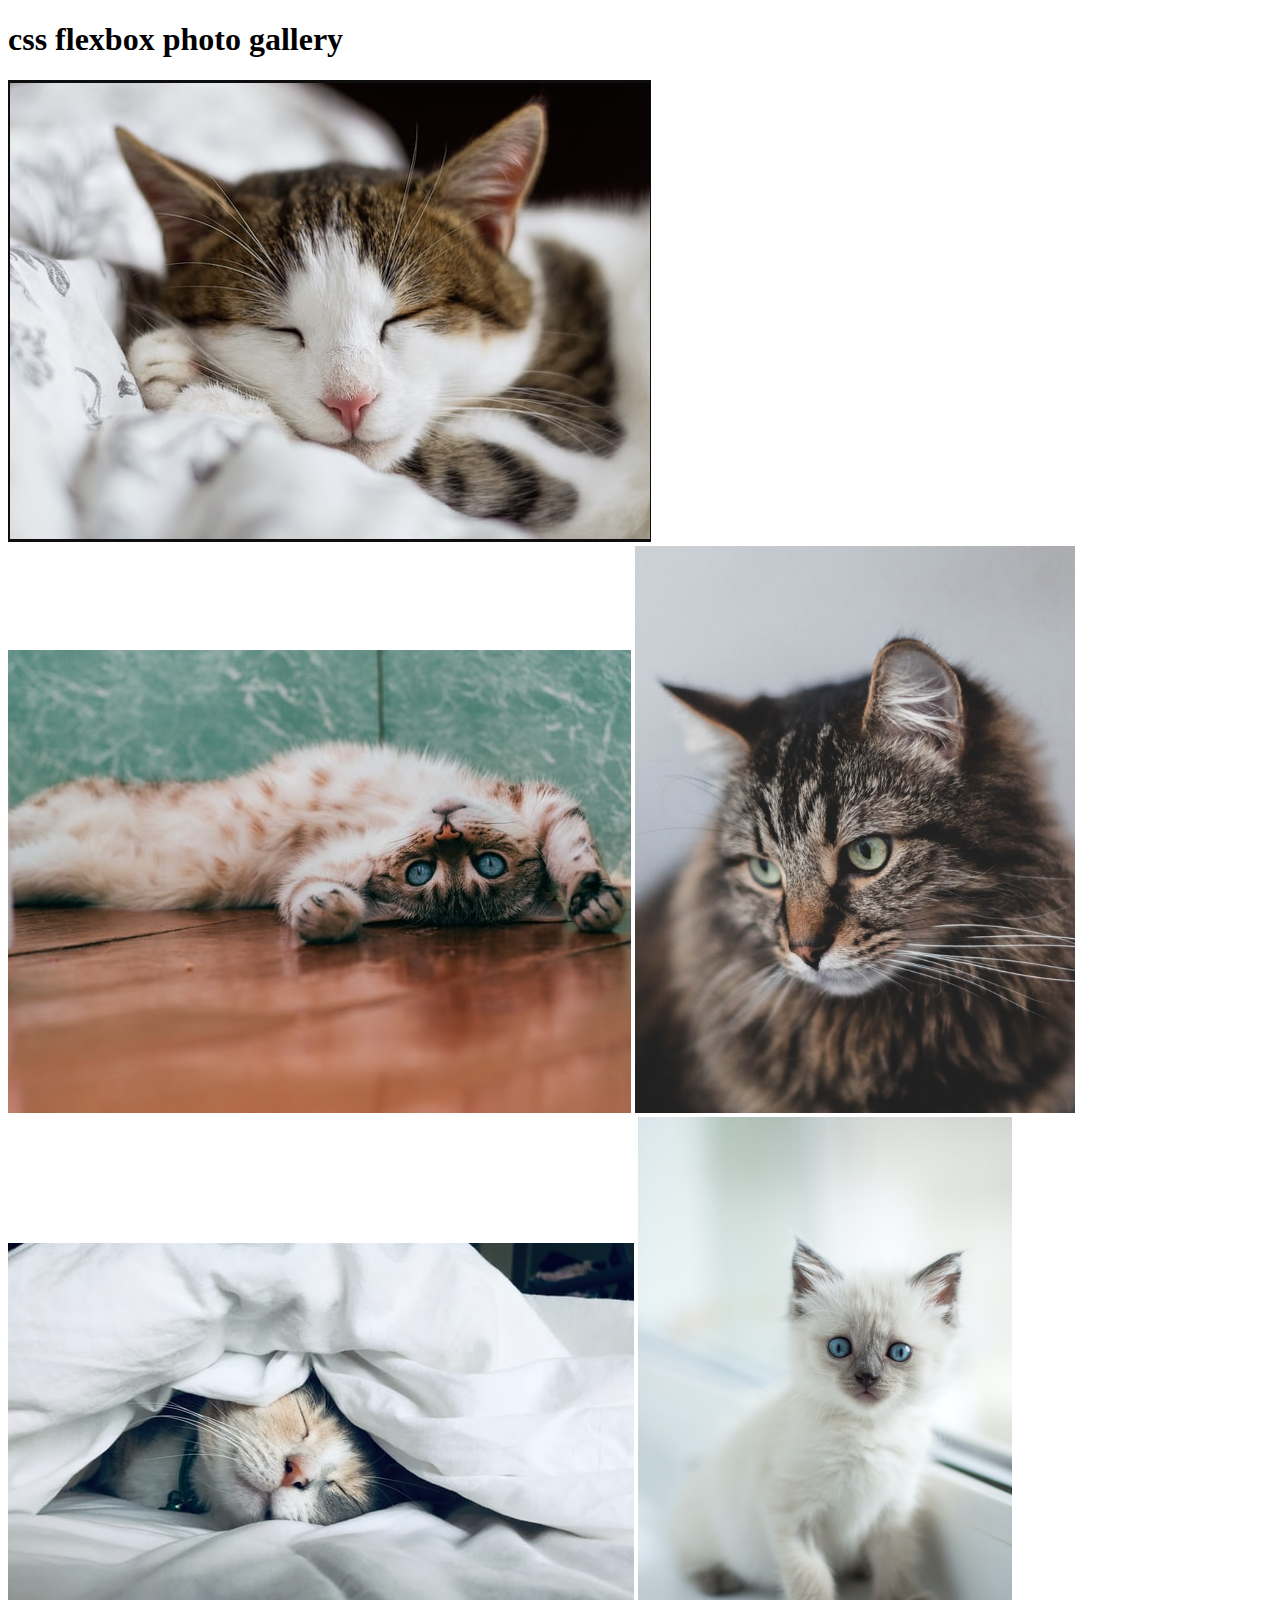
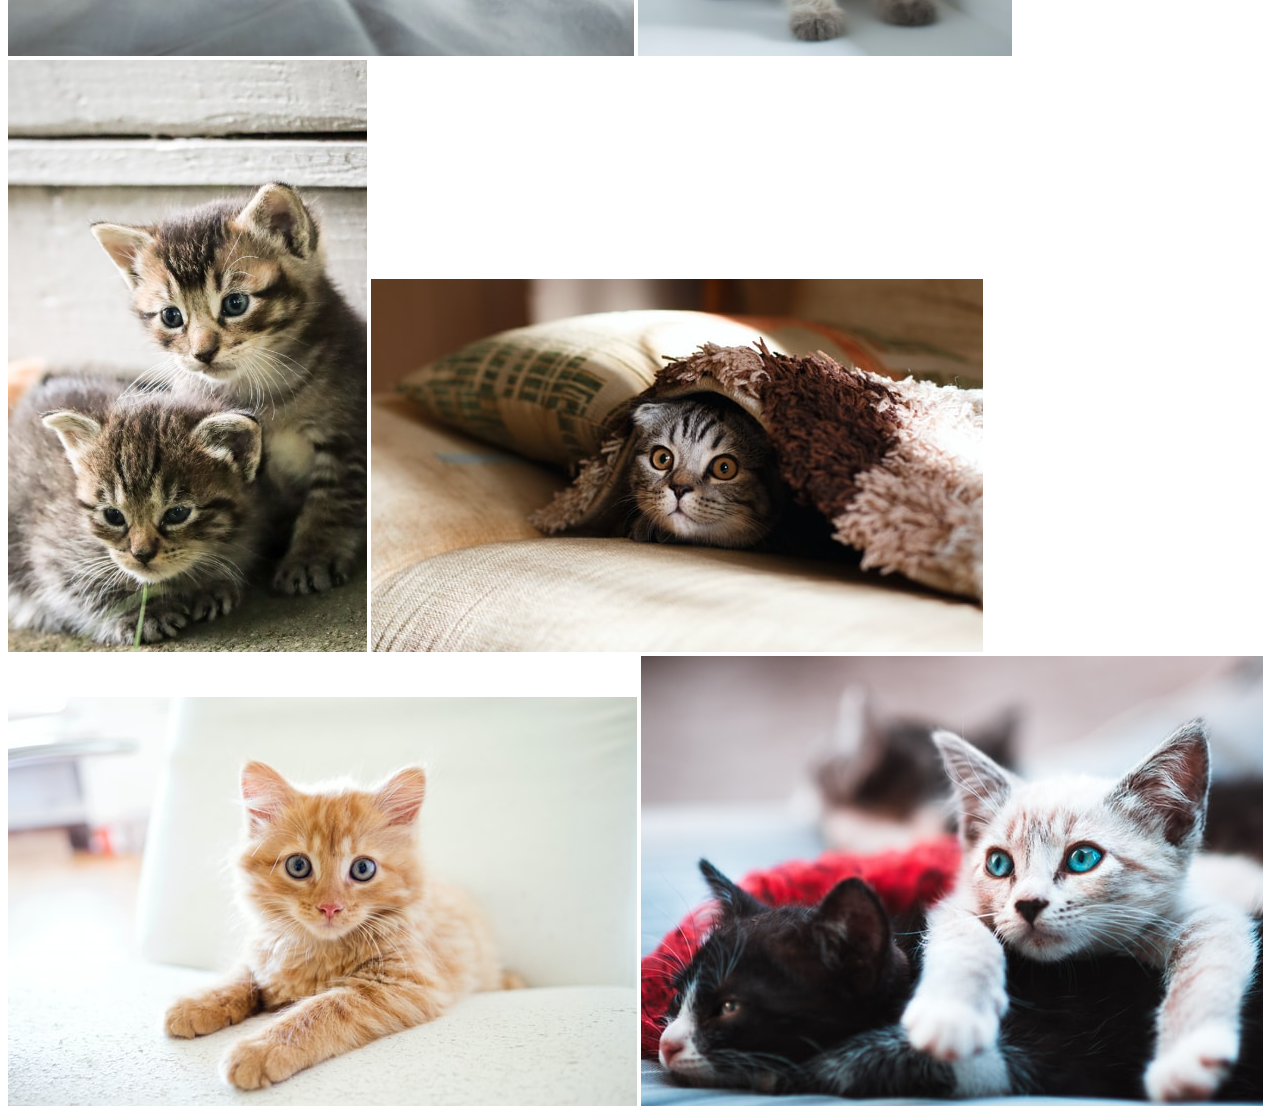
<file: index.html>
<!DOCTYPE html>
<html lang="en">
<head>
    <meta charset="UTF-8">
    <meta name="viewport" content="width=device-width, initial-scale=1.0">
    <title>Photo Gallery</title>
</head>
<body>
    <header class="header">
        <h1>css flexbox photo gallery</h1>
      </header>
      <div class="gallery">
        <img src="images/cat_image_1.PNG" alt="sleeping cat">
        <img src="images/cat_image_2.PNG" alt="lying cat">
        <img src="images/cat_image_3.PNG" alt="standing cat">
        <img src="images/cat_image_4.PNG" alt="cat under blanket">
        <img src="images/cat_image_5.PNG" alt="a staring cat">
        <img src="images/cat_image_6.PNG" alt="two standing cat">
        <img src="images/cat_image_7.PNG" alt="a cat staring under a blanket">
        <img src="images/cat_image_8.PNG" alt="a surprised cat">
        <img src="images/cat_image_9.PNG" alt="cat lying on another cat">
      </div>
</body>
</html>
</file>
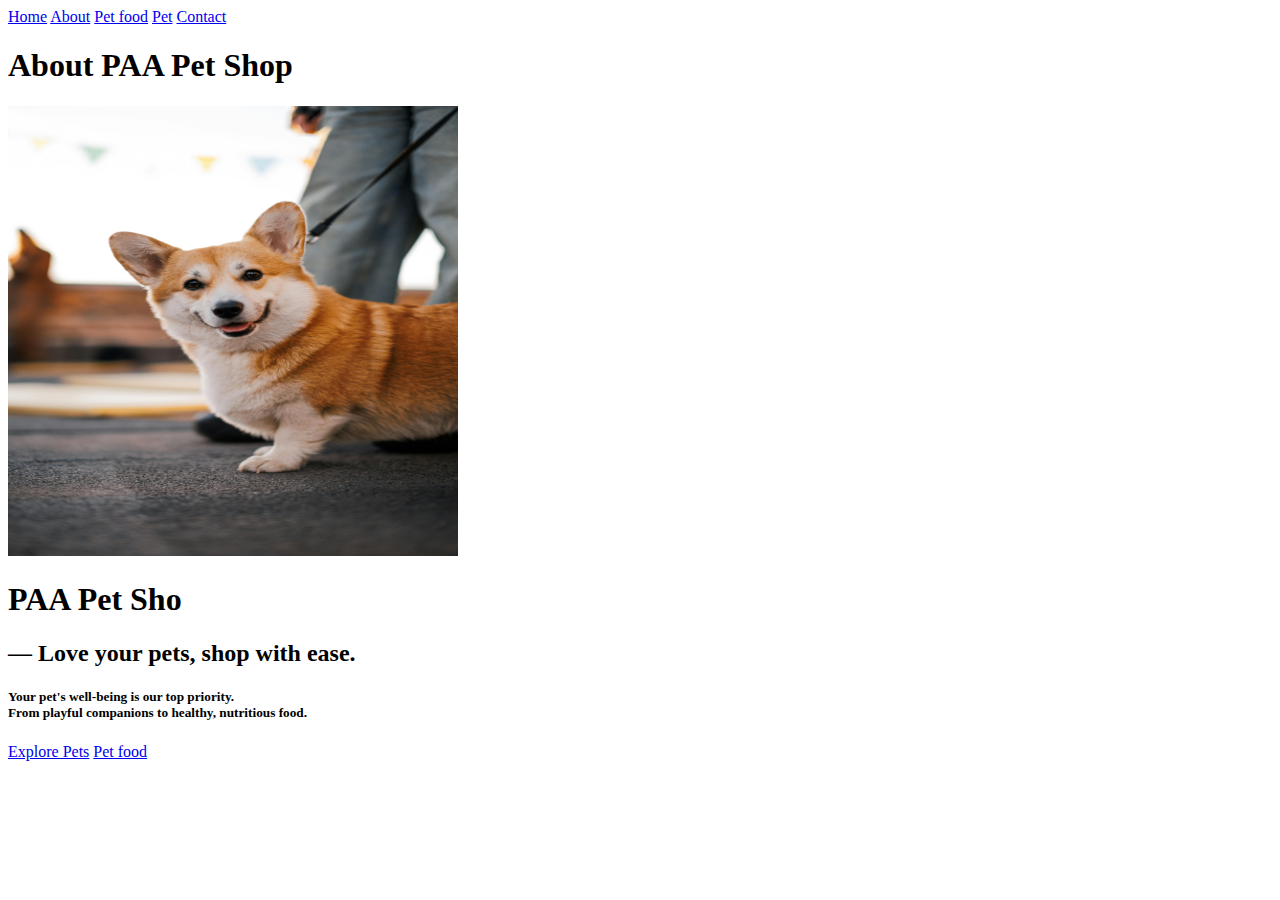
<file: pages/about.html>
<!DOCTYPE html>
<html lang="en">
<head>
    <meta charset="UTF-8">
    <meta name="viewport" content="width=device-width, initial-scale=1.0">
    <title>About Us</title>
    <link href="https://cdn.jsdelivr.net/npm/bootstrap@5.3.6/dist/css/bootstrap.min.css" rel="stylesheet"
    integrity="sha384-4Q6Gf2aSP4eDXB8Miphtr37CMZZQ5oXLH2yaXMJ2w8e2ZtHTl7GptT4jmndRuHDT" crossorigin="anonymous" />
</head>
<body>
    <div class="bg-warning">
    <nav class="nav justify-content-end">
    <a href="../index.html" class="nav-link">Home</a>
    <a href="about.html" class="nav-link">About</a>
    <a href="gallery.html" class="nav-link">Pet food</a>
    <a href="shop.html" class="nav-link">Pet</a>
    <a href="contact.html" class="nav-link">Contact</a>
  </nav>
  
  <h1 class="text-align-center">About PAA Pet Shop</h1>
</div>
   <div class="bg-light py-5">
    <div class="d-flex align-items-center px-5">
        <div class="me-4">
        <img src="../images/dog.jpg" class="img-fluid rounded" alt="a staring dog" style="height: 450px; width: 450px;"/>
      </div>
      <div class="w-50 text-dark">
        <h1 class="mb-0">PAA Pet Sho</h1>
        <h2 class="mb-4">— Love your pets, shop with ease.</h2>
        <h5>
          Your pet's well-being is our top priority.<br>
          From playful companions
          to healthy, nutritious food.
        </h5>
        <a class="btn btn-light" href="pages/gallery.html">Explore Pets</a>
        <a class="btn btn-light" href="pages/shop.html">Pet food</a>
      </div>

      
    </div>
  </div>
    




      <script src="https://cdn.jsdelivr.net/npm/bootstrap@5.3.6/dist/js/bootstrap.bundle.min.js"
          integrity="sha384-j1CDi7MgGQ12Z7Qab0qlWQ/Qqz24Gc6BM0thvEMVjHnfYGF0rmFCozFSxQBxwHKO"
          crossorigin="anonymous"></script>
</body>
</html>
</file>
